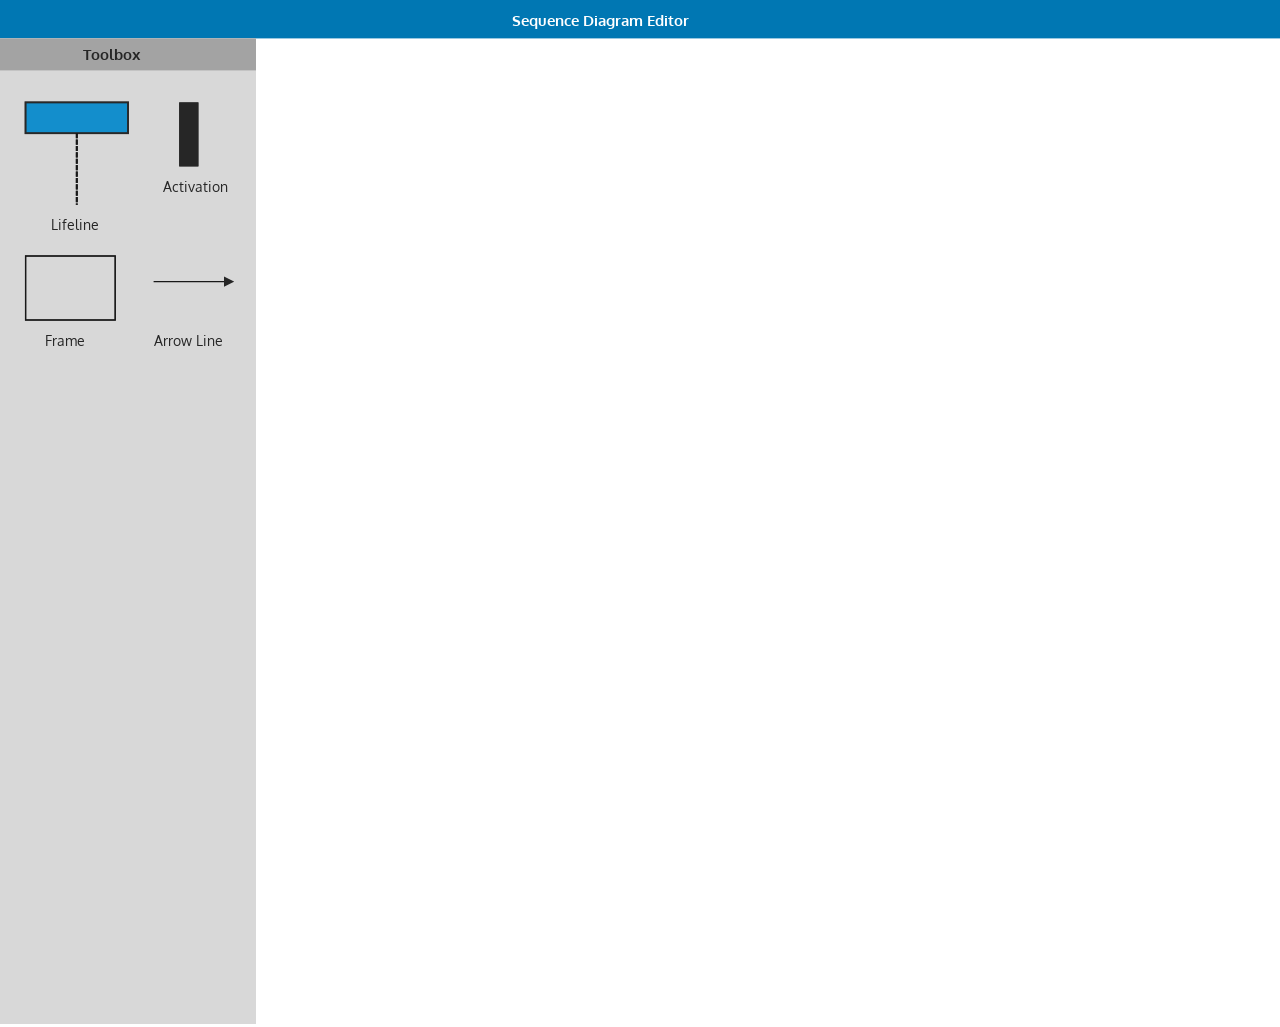
<file: index.html>
<!DOCTYPE html>
<html>
<head>
  <meta charset="utf-8">
  <link rel="stylesheet" href="css/d3-sequenced.css" />
  <link rel="stylesheet" href="css/font-wso2.min.css" />
  <link href="https://fonts.googleapis.com/css?family=Oxygen" rel="stylesheet" />
</head>
<body>
  <script src="js/d3.min.js"></script>
  <script src="js/d3-sequenced.js"></script>
</body>
</html>
</file>
<file: css/d3-sequenced.css>
* {
  font-family: 'Oxygen', sans-serif;
  font-size: 8pt;
  fill: #262626;
}
body {
  margin: 0;
}
.h2 {
  font-size: 9pt;
}
.white {
  fill: #FFF;
}
.normal {
  font-weight: normal;
}
.bold {
  font-weight: bold;
}
.toolbar {
  fill: #0077B3;
}
.toolbox {
  fill: #D8D8D8;
}
.toolbox-header {
  fill: #A3A3A3;
}
.toolbox-activation {
  fill: #262626;
}
.activation {
  fill: #262626;
}
.toolbox-frame {
  fill: transparent;
  stroke: #181818;
}
.frame {
  fill: transparent;
  stroke: #181818;
}
.editable-text {
    fill: #ffffff;
}
.editable-text-input{
    background-color: #e0f5ff;
    color: black;
}
.centered-text{
    text-anchor:middle;
}
.arrow-line {
  stroke: #181818;
}
.lifeline-rect {
  fill: #0088CC;
  stroke: #181818;
  opacity: 0.7;
  stroke-width: 1.5px;
  cursor: move;
  pointer-events: all;
}
.lifeline-rect .text {
  color: #FFF;
}
.rect-marker {
  fill: #3C3C3C;
}
.lifeline-line {
  stroke: #181818;
  stroke-dasharray: 4,1;
  stroke-width: 1.5px;
}
.activation-toolbox-item {
  fill: #181818;
}
</file>
<file: css/font-wso2.min.css>
.fw-fw,.fw-li{text-align:center}@font-face{font-family:font-wso2;src:local("font-wso2"),url(../fonts/font-wso2.eot?1b08557dcca814118f47f180f6f45dcc);src:local("font-wso2"),url(../fonts/font-wso2.eot?#iefix) format("embedded-opentype"),url(../fonts/font-wso2.woff2?1b08557dcca814118f47f180f6f45dcc) format("woff2"),url(../fonts/font-wso2.woff?1b08557dcca814118f47f180f6f45dcc) format("woff"),url(../fonts/font-wso2.ttf?1b08557dcca814118f47f180f6f45dcc) format("truetype"),url(../fonts/font-wso2.svg?1b08557dcca814118f47f180f6f45dcc#font-wso2) format("svg");font-weight:400;font-style:normal}.fw,[class*=" fw-"],[class^=fw-]{font:normal normal normal 14px/1 font-wso2;display:inline-block;vertical-align:middle;line-height:1;font-weight:400;font-style:normal;font-size:inherit;font-variant:normal;speak:none;text-decoration:inherit;text-transform:none;text-rendering:auto;-webkit-font-smoothing:antialiased;-moz-osx-font-smoothing:grayscale}.fw-lg{font-size:1.33333333em;line-height:.75em;vertical-align:-15%}.fw-2x{font-size:2em}.fw-3x{font-size:3em}.fw-4x{font-size:4em}.fw-5x{font-size:5em}.fw-fw{width:1.28571429em}.fw-ul{padding-left:0;margin-left:2.14285714em;list-style-type:none}.fw-ul>li{position:relative}.fw-li{position:absolute;left:-2.14285714em;width:2.14285714em;top:.14285714em}.fw-li.fw-lg{left:-1.85714286em}.fw-border{padding:.2em .25em .15em;border:.08em solid #eee;border-radius:.1em}.fw-background{background:#888;border-radius:.3em;padding:.4em .5em .45em}.fw-pull-left{float:left}.fw-pull-right{float:right}.fw.fw-pull-left{margin-right:.3em}.fw.fw-pull-right{margin-left:.3em}.fw-spin{-webkit-animation:fw-spin 2s infinite linear;animation:fw-spin 2s infinite linear}@-webkit-keyframes fw-spin{0%{-webkit-transform:rotate(0);transform:rotate(0)}100%{-webkit-transform:rotate(359deg);transform:rotate(359deg)}}@keyframes fw-spin{0%{-webkit-transform:rotate(0);transform:rotate(0)}100%{-webkit-transform:rotate(359deg);transform:rotate(359deg)}}.fw-pulse{-webkit-animation:fw-pulse 2s ease-out infinite;animation:fw-pulse 2s ease-out infinite}@-webkit-keyframes fw-pulse{0%,100%,30%{opacity:.3}40%{opacity:1}}@keyframes fw-pulse{0%,100%,30%{opacity:.3}40%{opacity:1}}.fw-rotate-90{filter:progid:DXImageTransform.Microsoft.BasicImage(rotation=1);-webkit-transform:rotate(90deg);-ms-transform:rotate(90deg);transform:rotate(90deg)}.fw-rotate-180{filter:progid:DXImageTransform.Microsoft.BasicImage(rotation=2);-webkit-transform:rotate(180deg);-ms-transform:rotate(180deg);transform:rotate(180deg)}.fw-rotate-270{filter:progid:DXImageTransform.Microsoft.BasicImage(rotation=3);-webkit-transform:rotate(270deg);-ms-transform:rotate(270deg);transform:rotate(270deg)}.fw-flip-horizontal{filter:progid:DXImageTransform.Microsoft.BasicImage(rotation=0, mirror=1);-webkit-transform:scale(-1,1);-ms-transform:scale(-1,1);transform:scale(-1,1)}.fw-flip-vertical{filter:progid:DXImageTransform.Microsoft.BasicImage(rotation=2, mirror=1);-webkit-transform:scale(1,-1);-ms-transform:scale(1,-1);transform:scale(1,-1)}:root .fw-flip-horizontal,:root .fw-flip-vertical,:root .fw-rotate-180,:root .fw-rotate-270,:root .fw-rotate-90{filter:none}.fw-helper,.fw-stack{position:relative;display:inline-block;width:2em;height:2em;line-height:1.85em;vertical-align:middle}.fw-helper:after,.fw-helper:before,.fw-stack-1x,.fw-stack-2x{position:absolute;left:0;width:100%;text-align:center}.fw-helper:before,.fw-stack-1x{line-height:inherit}.fw-helper:after,.fw-stack-2x{font-size:1.9em}.fw-helper-slash:before{font-size:1.4em}.fw-helper-circle:before,.fw-helper-square:before{color:#fff;z-index:1}.fw-helper-circle-outline:after{content:"\e61f"}.fw-helper-circle:after{content:"\e61a"}.fw-helper-square-outline:after{content:"\e6b2"}.fw-helper-square:after{content:"\e6b1"}.fw-helper-slash:after{content:"\e6e1"}.fw-stack>.fw-stack{position:absolute;font-size:.5em}.fw-stack>.fw-stack>.fw-stack-1x.fw-stroke{font-size:1.1em;left:0;top:0}.fw-stack>.fw-stack>.fw-stack-2x.fw-stroke{font-size:2.3em;left:-.07em;top:-.07em}.fw-stack>.fw-stack.fw-move-top{top:-.2em}.fw-stack>.fw-stack.fw-move-bottom{bottom:-.2em}.fw-stack>.fw.stack.fw-move-left{left:-.5em}.fw-stack>.fw-stack.fw-move-right{right:-.5em}.fw-inverse{color:#fff}.fw-number{line-height:2em;font-family:Arial,Helvetica,sans-serif}.fw-activate:before{content:"\e6cf"}.fw-add:before{content:"\e615"}.fw-airplay:before{content:"\e600"}.fw-alarm:before{content:"\e6c2"}.fw-alert:before{content:"\e6be"}.fw-android:before{content:"\e606"}.fw-api:before{content:"\e601"}.fw-apn:before{content:"\e602"}.fw-apple:before{content:"\e604"}.fw-application:before{content:"\e608"}.fw-arduino:before{content:"\e6ab"}.fw-bar-chart:before{content:"\e690"}.fw-battery:before{content:"\e60a"}.fw-blank-document:before{content:"\e60c"}.fw-block:before{content:"\e695"}.fw-bookmark:before{content:"\e60d"}.fw-bpel:before{content:"\e60e"}.fw-bpmn:before{content:"\e60f"}.fw-bug:before{content:"\e611"}.fw-build:before{content:"\e6c1"}.fw-calendar:before{content:"\e612"}.fw-camera:before{content:"\e613"}.fw-cancel:before{content:"\e618"}.fw-carbon:before{content:"\e6c5"}.fw-chat:before{content:"\e65b"}.fw-check:before{content:"\e617"}.fw-checklist:before{content:"\e619"}.fw-circle-outline:before{content:"\e61f"}.fw-circle:before{content:"\e61a"}.fw-clear:before{content:"\e61b"}.fw-clock:before{content:"\e61d"}.fw-cloud:before{content:"\e61e"}.fw-compare:before{content:"\e610"}.fw-computer:before{content:"\e653"}.fw-configarations:before{content:"\e609"}.fw-contact:before{content:"\e620"}.fw-contract:before{content:"\e614"}.fw-copy:before{content:"\e621"}.fw-dashboard:before{content:"\e622"}.fw-database:before{content:"\e623"}.fw-delete:before{content:"\e624"}.fw-depend:before{content:"\e6c6"}.fw-deploy:before{content:"\e625"}.fw-deprecate:before{content:"\e6cb"}.fw-dial-up:before{content:"\e627"}.fw-disabled:before{content:"\e6d1"}.fw-display:before{content:"\e626"}.fw-document:before{content:"\e628"}.fw-down-arrow:before{content:"\e689"}.fw-down:before{content:"\e685"}.fw-download:before{content:"\e65f"}.fw-dss:before{content:"\e62a"}.fw-ebook:before{content:"\e62b"}.fw-edit:before{content:"\e62c"}.fw-ellipsis:before{content:"\e629"}.fw-endpoint:before{content:"\e62d"}.fw-enterprise:before{content:"\e6b6"}.fw-error:before{content:"\e630"}.fw-expand:before{content:"\e61c"}.fw-export:before{content:"\e631"}.fw-facebook:before{content:"\e6d3"}.fw-factory-reset:before{content:"\e632"}.fw-fan:before{content:"\e678"}.fw-faq:before{content:"\e62f"}.fw-file-browse:before{content:"\e633"}.fw-filter:before{content:"\e634"}.fw-folder:before{content:"\e62e"}.fw-forum:before{content:"\e636"}.fw-gadget:before{content:"\e637"}.fw-github:before{content:"\e6d4"}.fw-globe:before{content:"\e697"}.fw-google-docs:before{content:"\e6d6"}.fw-google-drive:before{content:"\e6da"}.fw-google-plus:before{content:"\e6d9"}.fw-google-sheets:before{content:"\e6d7"}.fw-google-slides:before{content:"\e6d8"}.fw-google:before{content:"\e6d5"}.fw-grid:before{content:"\e638"}.fw-grip:before{content:"\e6b7"}.fw-group:before{content:"\e6af"}.fw-hardware:before{content:"\e6a9"}.fw-hdd:before{content:"\e639"}.fw-heart:before{content:"\e6c3"}.fw-hide:before{content:"\e6d2"}.fw-home:before{content:"\e63a"}.fw-hour-glass:before{content:"\e63b"}.fw-html:before{content:"\e69d"}.fw-import:before{content:"\e63c"}.fw-incoming-call:before{content:"\e63d"}.fw-info:before{content:"\e63e"}.fw-instagram:before{content:"\e6db"}.fw-invitation:before{content:"\e63f"}.fw-jaggery:before{content:"\e640"}.fw-java-spring:before{content:"\e644"}.fw-java:before{content:"\e641"}.fw-javaee:before{content:"\e642"}.fw-javascript:before{content:"\e643"}.fw-jaxrs:before{content:"\e645"}.fw-jaxws:before{content:"\e6c7"}.fw-jquery:before{content:"\e646"}.fw-key:before{content:"\e647"}.fw-laptop:before{content:"\e648"}.fw-layout:before{content:"\e6bf"}.fw-ldap:before{content:"\e649"}.fw-left-arrow:before{content:"\e68a"}.fw-left:before{content:"\e686"}.fw-lifecycle:before{content:"\e64a"}.fw-light:before{content:"\e680"}.fw-linkedin:before{content:"\e6dc"}.fw-list-sort:before{content:"\e64d"}.fw-list:before{content:"\e64c"}.fw-loader:before{content:"\e6b4"}.fw-loader2:before{content:"\e6ba"}.fw-loader3:before{content:"\e6bb"}.fw-loader4:before{content:"\e6bc"}.fw-loader5:before{content:"\e6bd"}.fw-lock:before{content:"\e64e"}.fw-mail:before{content:"\e64f"}.fw-map-location:before{content:"\e650"}.fw-menu:before{content:"\e651"}.fw-message:before{content:"\e635"}.fw-micro-services:before{content:"\e6ce"}.fw-minus:before{content:"\e616"}.fw-mobile:before{content:"\e652"}.fw-ms-document:before{content:"\e654"}.fw-mute:before{content:"\e655"}.fw-nodejs:before{content:"\e656"}.fw-notification:before{content:"\e60b"}.fw-organization:before{content:"\e6ac"}.fw-own:before{content:"\e6c8"}.fw-pages:before{content:"\e6c0"}.fw-paste:before{content:"\e658"}.fw-pdf:before{content:"\e659"}.fw-php:before{content:"\e6c9"}.fw-pie-chart:before{content:"\e65a"}.fw-pinterest:before{content:"\e6dd"}.fw-policy:before{content:"\e67d"}.fw-prototype:before{content:"\e6cc"}.fw-proxy:before{content:"\e699"}.fw-public:before{content:"\e6ad"}.fw-publish:before{content:"\e65c"}.fw-question:before{content:"\e6b0"}.fw-raspberry:before{content:"\e6aa"}.fw-redo:before{content:"\e65d"}.fw-refresh:before{content:"\e692"}.fw-register:before{content:"\e65e"}.fw-resource:before{content:"\e660"}.fw-rest-api:before{content:"\e661"}.fw-rest-service:before{content:"\e662"}.fw-retire:before{content:"\e6cd"}.fw-retweet:before{content:"\e6b9"}.fw-right-arrow:before{content:"\e68b"}.fw-right:before{content:"\e687"}.fw-ringing:before{content:"\e694"}.fw-rules:before{content:"\e664"}.fw-save:before{content:"\e665"}.fw-scep:before{content:"\e666"}.fw-schema:before{content:"\e667"}.fw-search:before{content:"\e668"}.fw-security-policy:before{content:"\e67e"}.fw-security:before{content:"\e669"}.fw-paper-rocket:before,.fw-send:before{content:"\e66a"}.fw-sequence:before{content:"\e66b"}.fw-server:before{content:"\e66c"}.fw-service-provider:before{content:"\e66e"}.fw-cogwheels:before,.fw-gears:before,.fw-service:before{content:"\e66d"}.fw-cogwheel:before,.fw-gear:before,.fw-settings:before{content:"\e66f"}.fw-share:before{content:"\e670"}.fw-sign-in:before{content:"\e671"}.fw-sign-out:before{content:"\e6b8"}.fw-skype:before{content:"\e6de"}.fw-slash:before{content:"\e6e1"}.fw-soap:before{content:"\e672"}.fw-sort-down:before{content:"\e663"}.fw-sort-up:before{content:"\e64b"}.fw-sort:before{content:"\e673"}.fw-square-outline:before{content:"\e6b2"}.fw-square:before{content:"\e6b1"}.fw-star:before{content:"\e674"}.fw-statistics:before{content:"\e675"}.fw-store:before{content:"\e676"}.fw-subscribe:before{content:"\e677"}.fw-success:before{content:"\e657"}.fw-swagger:before{content:"\e679"}.fw-sync:before{content:"\e6b3"}.fw-table:before{content:"\e6c4"}.fw-tag:before{content:"\e67a"}.fw-task:before{content:"\e67b"}.fw-text:before{content:"\e67c"}.fw-throttling-policy:before{content:"\e67f"}.fw-tiles:before{content:"\e681"}.fw-twitter:before{content:"\e6df"}.fw-uncheck:before{content:"\e682"}.fw-undo:before{content:"\e683"}.fw-ungroup:before{content:"\e6b5"}.fw-unmute:before{content:"\e6ae"}.fw-up-arrow:before{content:"\e688"}.fw-up:before{content:"\e684"}.fw-upload:before{content:"\e68c"}.fw-uri:before{content:"\e68d"}.fw-usb-drive:before{content:"\e68e"}.fw-use:before{content:"\e6ca"}.fw-user:before{content:"\e68f"}.fw-view:before{content:"\e691"}.fw-vpn:before{content:"\e603"}.fw-wadl:before{content:"\e6a1"}.fw-war:before{content:"\e69e"}.fw-warning:before{content:"\e693"}.fw-web-app:before{content:"\e696"}.fw-web-clip:before{content:"\e698"}.fw-web-service:before{content:"\e69a"}.fw-website:before{content:"\e69b"}.fw-wifi:before{content:"\e607"}.fw-windows:before{content:"\e605"}.fw-wsdl:before{content:"\e6a0"}.fw-wso2-logo:before{content:"\e6a7"}.fw-wso2:before{content:"\e6a8"}.fw-xacml:before{content:"\e69f"}.fw-xml:before{content:"\e69c"}.fw-xq:before{content:"\e6a2"}.fw-xsd:before{content:"\e6a3"}.fw-xslt:before{content:"\e6a4"}.fw-youtube:before{content:"\e6e0"}.fw-zoom-in:before{content:"\e6a5"}.fw-zoom-out:before{content:"\e6a6"}
</file>
